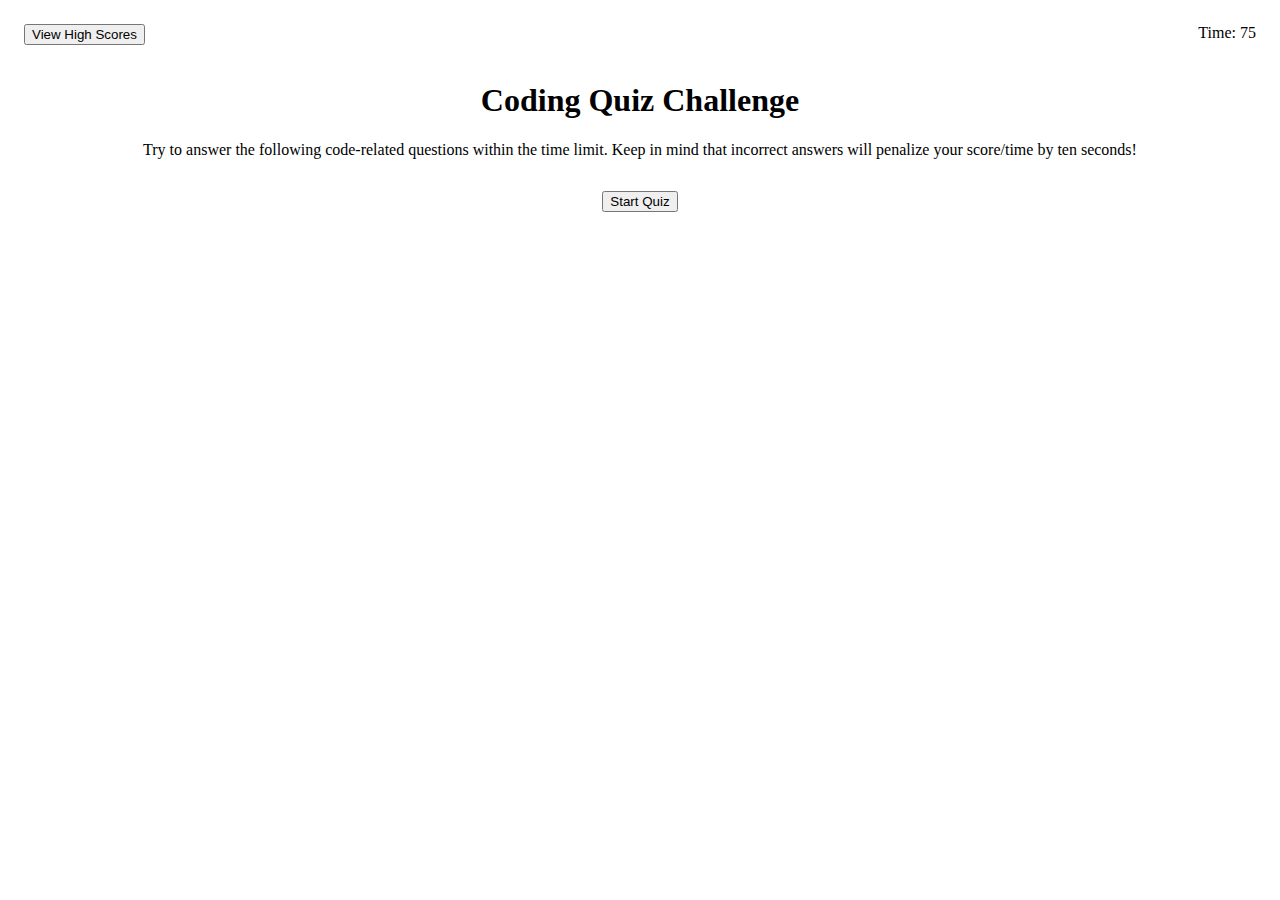
<file: index.html>
<!DOCTYPE html>
<html lang="en">

<head>
    <meta charset="UTF-8">
    <meta name="viewport" content="width=device-width, initial-scale=1.0">

    <!-- CSS Links -->
    <link rel="stylesheet" href="https://stackpath.bootstrapcdn.com/bootstrap/4.5.0/css/bootstrap.min.css" integrity="sha384-9aIt2nRpC12Uk9gS9baDl411NQApFmC26EwAOH8WgZl5MYYxFfc+NcPb1dKGj7Sk" crossorigin="anonymous">
    <link rel="stylesheet" type="text/css" href="style.css">

    <title>Homework 4 - Code Quiz</title>
</head>

<body>

    <!-- The top row contains a link to see a high scores list and the quiz timer -->
    <div id="topRow">
        <button id="scoresBtn">View High Scores</button>
        <div id="timer">Time: 75</div>
    </div>

    <!-- The Quiz Box has a button to start the quiz and will contain the questions and answer choices for the quiz -->
    <div id="quizBox">
        <h1 id="questionNum">Coding Quiz Challenge</h1>
        <p id="currentQuestion">Try to answer the following code-related questions within the time limit. Keep in mind that incorrect answers will penalize your score/time by ten seconds!</p>
        <ul id="choiceList"></ul>
        <div id="correctAnswer"></div>
        <button id="startQuiz">Start Quiz</button>
    </div>




    <!-- Javascript links -->
    <script src="https://code.jquery.com/jquery-3.5.1.slim.min.js" integrity="sha384-DfXdz2htPH0lsSSs5nCTpuj/zy4C+OGpamoFVy38MVBnE+IbbVYUew+OrCXaRkfj" crossorigin="anonymous"></script>
    <script src="https://cdn.jsdelivr.net/npm/popper.js@1.16.0/dist/umd/popper.min.js" integrity="sha384-Q6E9RHvbIyZFJoft+2mJbHaEWldlvI9IOYy5n3zV9zzTtmI3UksdQRVvoxMfooAo" crossorigin="anonymous"></script>
    <script src="https://stackpath.bootstrapcdn.com/bootstrap/4.5.0/js/bootstrap.min.js" integrity="sha384-OgVRvuATP1z7JjHLkuOU7Xw704+h835Lr+6QL9UvYjZE3Ipu6Tp75j7Bh/kR0JKI" crossorigin="anonymous"></script>

    <script src="script.js"></script>

</body>
</file>
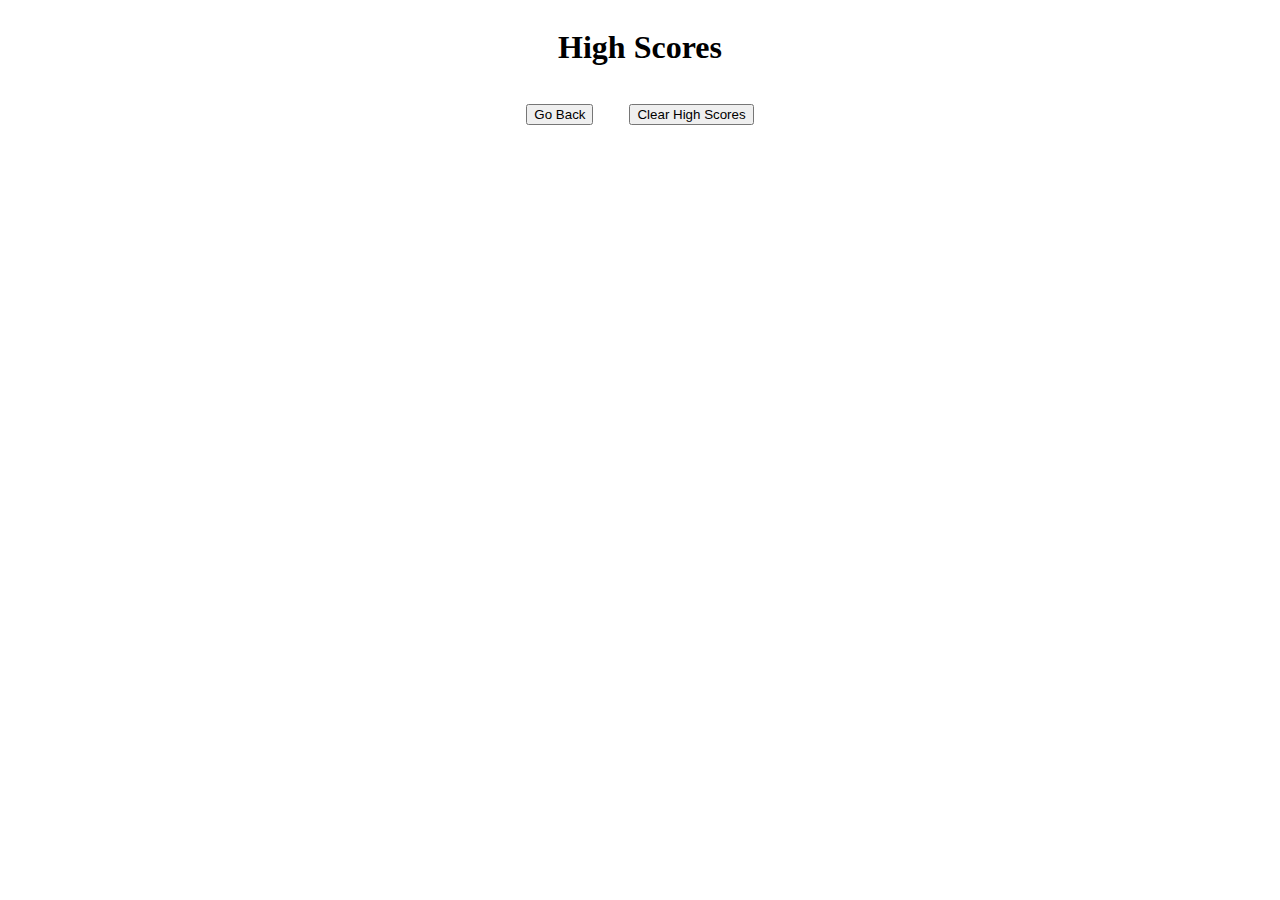
<file: high-scores.html>
<!DOCTYPE html>
<html lang="en">

<head>
    <meta charset="UTF-8">
    <meta name="viewport" content="width=device-width, initial-scale=1.0">

    <!-- CSS Links -->
    <link rel="stylesheet" href="https://stackpath.bootstrapcdn.com/bootstrap/4.5.0/css/bootstrap.min.css" integrity="sha384-9aIt2nRpC12Uk9gS9baDl411NQApFmC26EwAOH8WgZl5MYYxFfc+NcPb1dKGj7Sk" crossorigin="anonymous">
    <link rel="stylesheet" type="text/css" href="style.css">

    <title>Code Quiz High Scores</title>
</head>

<body>

    <!-- List of high scores -->
    <div id="highScores">
        <h1>High Scores</h1>
        <ul id="listOfScores"></ul>
        <button id="backBtn">Go Back</button>
        <button id="clearBtn" value="clear">Clear High Scores</button>
    </div>

    <!-- Javascript links -->
    <script src="https://code.jquery.com/jquery-3.5.1.slim.min.js" integrity="sha384-DfXdz2htPH0lsSSs5nCTpuj/zy4C+OGpamoFVy38MVBnE+IbbVYUew+OrCXaRkfj" crossorigin="anonymous"></script>
    <script src="https://cdn.jsdelivr.net/npm/popper.js@1.16.0/dist/umd/popper.min.js" integrity="sha384-Q6E9RHvbIyZFJoft+2mJbHaEWldlvI9IOYy5n3zV9zzTtmI3UksdQRVvoxMfooAo" crossorigin="anonymous"></script>
    <script src="https://stackpath.bootstrapcdn.com/bootstrap/4.5.0/js/bootstrap.min.js" integrity="sha384-OgVRvuATP1z7JjHLkuOU7Xw704+h835Lr+6QL9UvYjZE3Ipu6Tp75j7Bh/kR0JKI" crossorigin="anonymous"></script>

    <script src="hs.js"></script>

</body>
</file>
<file: style.css>
ul {
    list-style-type: none;
    margin: 0;
    padding: 0;
}

li {
    background-color: lightblue;
    margin: 1rem 25% 1rem 25%;
    padding: 1rem;
}

#quizBox {
    align-content: center;
    text-align: center;
    margin: 0 10% 0 10%;
}

#scoresBtn {
    display: inline;
    margin: 1rem;
}

#timer {
    float: right;
    margin: 1rem;
}

label,
input,
button {
    margin: 1rem;
}

#highScores {
    align-content: center;
    text-align: center;
    margin: 0 10% 0 10%;
}
</file>
